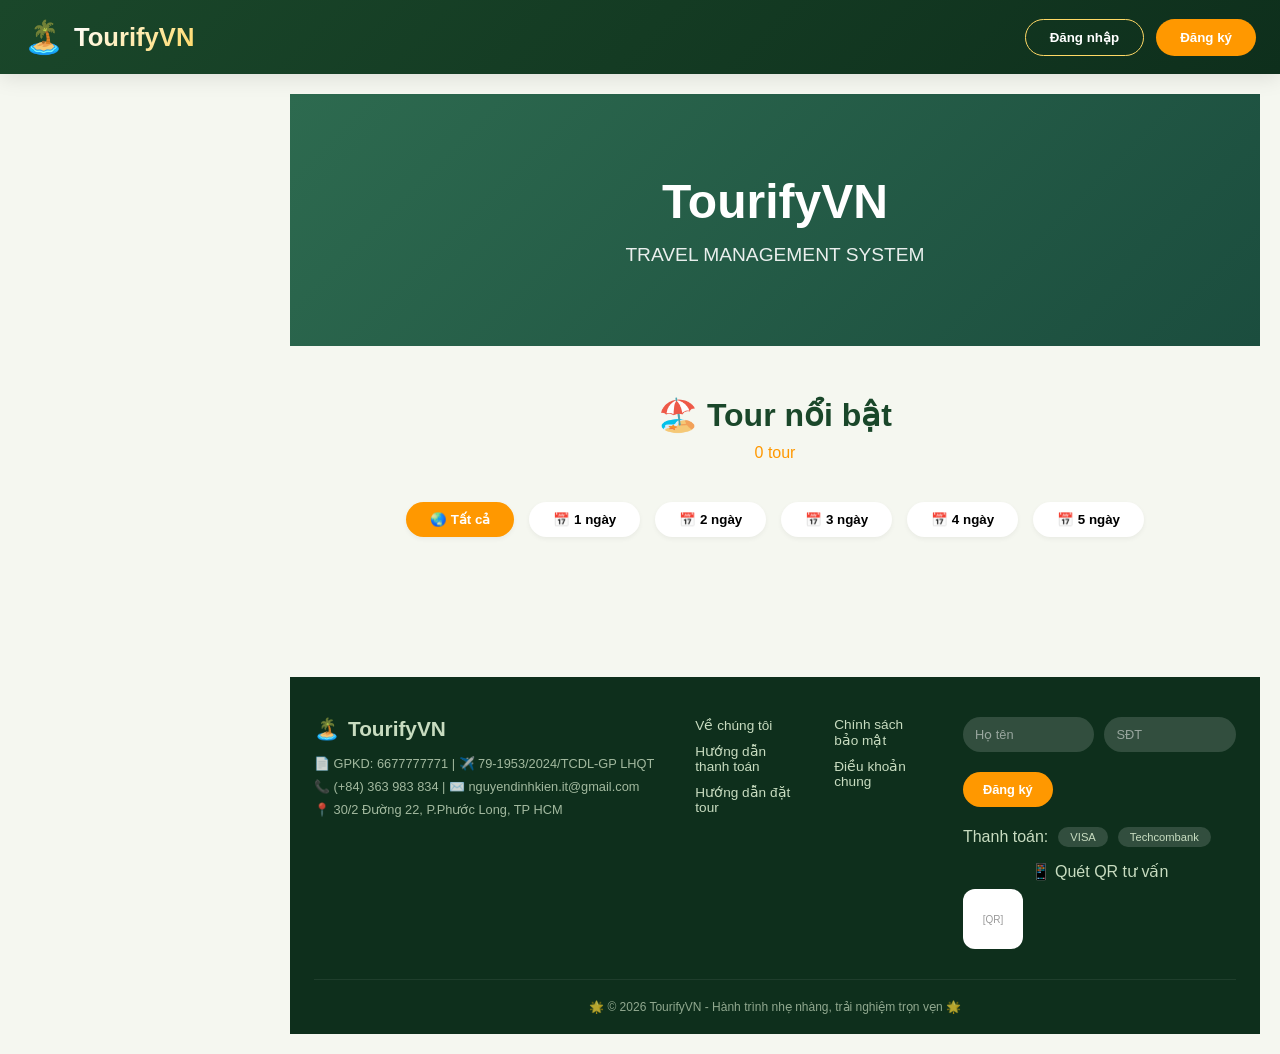
<file: QuanLyDuLich/frotnend/index.html>
<!DOCTYPE html>
<html lang="vi">
<head>
    <meta charset="UTF-8">
    <meta name="viewport" content="width=device-width, initial-scale=1.0">
    <title>Quản lý Du lịch</title>
    <link rel="stylesheet" href="assets/css/style.css">
    <script src="config.js"></script>
</head>
<body>
    <div id="app"></div>
    <script type="module" src="assets/js/app.js"></script>
</body>
</html>
</file>
<file: QuanLyDuLich/frotnend/assets/css/style.css>
* {
  margin: 0;
  padding: 0;
  box-sizing: border-box;
}

body {
  font-family: "Segoe UI", "Roboto", sans-serif;
  background: #f5f7f0;
}

.container {
  max-width: 1300px;
  margin: 0 auto;
  padding: 0 24px;
}

/* Header */
.header {
  background: linear-gradient(135deg, #1a472a, #0e2f1c);
  color: white;
  padding: 18px 0;
  position: sticky;
  top: 0;
  z-index: 100;
  box-shadow: 0 4px 20px rgba(0, 0, 0, 0.1);
}

.header-container {
  display: flex;
  justify-content: space-between;
  align-items: center;
  flex-wrap: wrap;
  gap: 15px;
}

.logo {
  display: flex;
  align-items: center;
  gap: 10px;
  font-size: 1.6rem;
  font-weight: bold;
}

.logo-icon {
  font-size: 2rem;
}

.logo-text {
  background: linear-gradient(135deg, #fff, #ffd966);
  -webkit-background-clip: text;
  background-clip: text;
  color: transparent;
}

/* Auth buttons */
.auth-buttons {
  display: flex;
  gap: 12px;
}

.btn-login,
.btn-register {
  padding: 10px 24px;
  border-radius: 40px;
  font-weight: 600;
  cursor: pointer;
  transition: all 0.2s;
  border: none;
}

.btn-login {
  background: transparent;
  color: white;
  border: 1px solid #ffd966;
}

.btn-login:hover {
  background: #ffd966;
  color: #1a472a;
}

.btn-register {
  background: #ff9800;
  color: white;
}

.btn-register:hover {
  background: #e68900;
  transform: scale(1.02);
}

/* Hero */
.hero {
  background: linear-gradient(135deg, #2d6a4f, #1b4d3e);
  color: white;
  text-align: center;
  padding: 80px 20px;
}

.hero-title {
  font-size: 3rem;
  margin-bottom: 15px;
}

.hero-subtitle {
  font-size: 1.2rem;
  opacity: 0.9;
}

/* Tour section */
.tour-section {
  padding: 50px 0;
}

.section-header {
  text-align: center;
  margin-bottom: 40px;
}

.section-title {
  font-size: 2rem;
  color: #1a472a;
  margin-bottom: 10px;
}

.section-count {
  color: #ff9800;
  font-weight: 500;
}

/* Filter tabs */
.filter-tabs {
  display: flex;
  justify-content: center;
  gap: 15px;
  margin-bottom: 40px;
  flex-wrap: wrap;
}

.filter-btn {
  background: white;
  border: none;
  padding: 10px 24px;
  border-radius: 50px;
  font-weight: 600;
  cursor: pointer;
  transition: all 0.2s;
  box-shadow: 0 2px 5px rgba(0, 0, 0, 0.05);
}

.filter-btn:hover {
  background: #e0e0e0;
}

.filter-btn.active {
  background: #ff9800;
  color: white;
}

/* Tour grid */
.tour-grid {
  display: grid;
  grid-template-columns: repeat(4, 1fr);
  gap: 25px;
}

/* Tour card */
.tour-card {
  background: white;
  border-radius: 24px;
  overflow: hidden;
  box-shadow: 0 10px 25px rgba(0, 0, 0, 0.08);
  transition: transform 0.3s, box-shadow 0.3s;
  cursor: pointer;
}

.tour-card:hover {
  transform: translateY(-5px);
  box-shadow: 0 20px 35px rgba(0, 0, 0, 0.12);
}

.tour-image {
  height: 200px;
  background-size: cover;
  background-position: center;
  position: relative;
}

.tour-badge {
  position: absolute;
  top: 12px;
  right: 12px;
  background: linear-gradient(135deg, #ff6d00, #ff9800);
  color: white;
  padding: 4px 12px;
  border-radius: 20px;
  font-size: 11px;
  font-weight: bold;
}

.tour-content {
  padding: 18px;
}

.tour-title {
  font-size: 1rem;
  font-weight: bold;
  color: #1a472a;
  margin-bottom: 8px;
  line-height: 1.4;
  height: 44px;
  overflow: hidden;
}

.tour-location {
  font-size: 0.8rem;
  color: #888;
  margin-bottom: 10px;
}

.tour-price {
  font-size: 1.2rem;
  font-weight: bold;
  color: #ff9800;
  margin-bottom: 5px;
}

.tour-price small {
  font-size: 0.7rem;
  font-weight: normal;
  color: #888;
}

.tour-days {
  font-size: 0.75rem;
  color: #2d6a4f;
  margin-bottom: 10px;
}

.tour-description {
  font-size: 0.75rem;
  color: #666;
  line-height: 1.5;
  margin-bottom: 15px;
  height: 32px;
  overflow: hidden;
}

.tour-footer {
  display: flex;
  justify-content: space-between;
  align-items: center;
  margin-top: 10px;
  flex-wrap: wrap;
  gap: 8px;
}

.tour-date {
  font-size: 0.7rem;
  color: #888;
}

.btn-detail {
  background: #2d6a4f;
  color: white;
  border: none;
  padding: 6px 12px;
  border-radius: 20px;
  font-size: 0.7rem;
  cursor: pointer;
  transition: background 0.2s;
}

.btn-detail:hover {
  background: #1b4d3e;
}

/* Footer */
.footer {
  background: #0e2f1c;
  color: #c8dcc0;
  padding: 40px 0 20px;
  margin-top: 50px;
}

.footer-content {
  display: grid;
  grid-template-columns: 1.5fr 1fr 1.2fr;
  gap: 40px;
  margin-bottom: 30px;
}

.footer-logo-small {
  display: flex;
  align-items: center;
  gap: 8px;
  font-size: 1.3rem;
  margin-bottom: 15px;
}

.footer-license,
.footer-contact,
.footer-address {
  font-size: 0.8rem;
  margin: 8px 0;
  opacity: 0.8;
}

.footer-links {
  display: flex;
  gap: 40px;
}

.link-group {
  display: flex;
  flex-direction: column;
  gap: 10px;
}

.link-group a {
  color: #c8dcc0;
  text-decoration: none;
  font-size: 0.85rem;
  transition: color 0.2s;
}

.link-group a:hover {
  color: #ff9800;
}

.register-form {
  display: flex;
  flex-wrap: wrap;
  gap: 10px;
  margin-bottom: 20px;
}

.small-input {
  padding: 10px 12px;
  border: none;
  border-radius: 30px;
  background: rgba(255, 255, 255, 0.15);
  color: white;
  font-size: 0.8rem;
  flex: 1;
  min-width: 120px;
}

.small-input::placeholder {
  color: rgba(255, 255, 255, 0.5);
}

.btn-small {
  background: #ff9800;
  color: white;
  border: none;
  padding: 10px 20px;
  border-radius: 30px;
  font-weight: bold;
  cursor: pointer;
  font-size: 0.8rem;
}

.btn-small:hover {
  background: #e68900;
}

.payment-small {
  margin: 15px 0;
  display: flex;
  align-items: center;
  gap: 10px;
  flex-wrap: wrap;
}

.card-badge {
  background: rgba(255, 255, 255, 0.15);
  padding: 4px 12px;
  border-radius: 20px;
  font-size: 0.7rem;
}

.qr-small {
  text-align: center;
}

.qr-box {
  width: 60px;
  height: 60px;
  background: white;
  margin-top: 8px;
  display: flex;
  align-items: center;
  justify-content: center;
  border-radius: 12px;
  font-size: 10px;
  color: #999;
}

.footer-copyright {
  text-align: center;
  padding-top: 20px;
  border-top: 1px solid rgba(255, 255, 255, 0.1);
  font-size: 0.75rem;
  opacity: 0.7;
}

/* Header actions for logged-in */
.header-actions {
  display: flex;
  gap: 12px;
}

.btn-season,
.btn-me,
.btn-logout {
  padding: 10px 20px;
  border-radius: 40px;
  font-weight: 600;
  cursor: pointer;
  transition: all 0.2s;
  border: none;
  font-size: 0.9rem;
}

.btn-season {
  background: #ff9800;
  color: white;
}

.btn-season:hover {
  background: #e68900;
  transform: scale(1.02);
}

.btn-me {
  background: #2d6a4f;
  color: white;
}

.btn-me:hover {
  background: #1b4d3e;
  transform: scale(1.02);
}

.btn-logout {
  background: #a13e3e;
  color: white;
}

.btn-logout:hover {
  background: #8b2e2e;
  transform: scale(1.02);
}

/* Search wrapper */
.search-wrapper {
  display: flex;
  flex-wrap: wrap;
  align-items: center;
  justify-content: center;
  gap: 12px;
  margin: 30px auto 0;
  max-width: 780px;
  background: rgba(255, 255, 255, 0.92);
  backdrop-filter: blur(6px);
  padding: 10px 18px 10px 24px;
  border-radius: 60px;
  box-shadow: 0 8px 30px rgba(0, 0, 0, 0.08);
  border: 1px solid rgba(255, 255, 255, 0.3);
}

.search-box {
  flex: 1 1 240px;
  display: flex;
  align-items: center;
  background: #f1f3f6;
  border-radius: 40px;
  padding: 0 16px;
  transition: 0.25s;
}

.search-box:focus-within {
  background: #ffffff;
  box-shadow: 0 0 0 2px #ff7a2f;
}

.search-box .icon {
  color: #888;
  font-size: 1.1rem;
  margin-right: 8px;
}

.search-box input {
  border: none;
  background: transparent;
  padding: 12px 6px;
  font-size: 1rem;
  width: 100%;
  outline: none;
  color: #1a1a2e;
}

.search-box input::placeholder {
  color: #aaa;
  font-style: italic;
}

.btn-search {
  background: #ff7a2f;
  color: #fff;
  border: none;
  padding: 10px 28px;
  border-radius: 40px;
  font-weight: 600;
  font-size: 0.95rem;
  cursor: pointer;
  transition: background 0.2s, transform 0.1s;
  white-space: nowrap;
}

.btn-search:hover {
  background: #e66a1f;
  transform: scale(1.03);
}

.btn-add-destination {
  background: #2d6a4f;
  color: #fff;
  border: none;
  padding: 10px 22px;
  border-radius: 40px;
  font-weight: 600;
  font-size: 0.95rem;
  cursor: pointer;
  transition: background 0.2s, transform 0.1s;
  white-space: nowrap;
  display: flex;
  align-items: center;
  gap: 6px;
}

.btn-add-destination:hover {
  background: #1e4d38;
  transform: scale(1.03);
}

/* Modal add destination */
.modal-add-destination {
  display: none;
  position: fixed;
  z-index: 999;
  left: 0;
  top: 0;
  width: 100%;
  height: 100%;
  background: rgba(0, 0, 0, 0.5);
  backdrop-filter: blur(3px);
  justify-content: center;
  align-items: center;
}

.modal-add-destination.active {
  display: flex;
}

.modal-add-content {
  background: #fff;
  padding: 32px 40px;
  border-radius: 20px;
  max-width: 450px;
  width: 90%;
  box-shadow: 0 20px 60px rgba(0, 0, 0, 0.3);
  animation: fadeIn 0.3s ease;
}

@keyframes fadeIn {
  from {
    opacity: 0;
    transform: translateY(-30px);
  }
  to {
    opacity: 1;
    transform: translateY(0);
  }
}

.modal-add-content h3 {
  margin-top: 0;
  color: #1a1a2e;
  font-size: 1.5rem;
}

.modal-add-content p {
  color: #555;
  margin-bottom: 20px;
}

.modal-add-content input {
  width: 100%;
  padding: 12px 16px;
  border: 2px solid #ddd;
  border-radius: 12px;
  font-size: 1rem;
  outline: none;
  transition: 0.2s;
  margin-bottom: 16px;
}

.modal-add-content input:focus {
  border-color: #ff7a2f;
}

.modal-actions {
  display: flex;
  gap: 12px;
  justify-content: flex-end;
}

.modal-actions button {
  padding: 10px 24px;
  border-radius: 30px;
  border: none;
  font-weight: 600;
  cursor: pointer;
  transition: 0.2s;
}

.modal-actions .btn-cancel {
  background: #e0e0e0;
  color: #333;
}

.modal-actions .btn-cancel:hover {
  background: #ccc;
}

.modal-actions .btn-confirm {
  background: #ff7a2f;
  color: #fff;
}

.modal-actions .btn-confirm:hover {
  background: #e66a1f;
}

/* Seasonal tours */
.seasonal-tours-section {
  margin-top: 60px;
  padding-top: 40px;
  border-top: 3px dashed #d4e0c4;
}

.seasonal-title {
  text-align: center;
  font-size: 2rem;
  color: #2d6a4f;
  margin-bottom: 30px;
  display: flex;
  align-items: center;
  justify-content: center;
  gap: 15px;
  flex-wrap: wrap;
}

.seasonal-title span {
  background: #2d6a4f;
  color: white;
  padding: 5px 15px;
  border-radius: 50px;
  font-size: 1rem;
}

.months-tour-grid {
  display: grid;
  grid-template-columns: repeat(4, 1fr);
  gap: 25px;
  margin-bottom: 40px;
}

.month-tour-card {
  background: white;
  border-radius: 28px;
  overflow: hidden;
  box-shadow: 0 10px 25px rgba(0, 0, 0, 0.1);
  transition: transform 0.3s;
}

.month-tour-card:hover {
  transform: translateY(-5px);
}

.month-tour-header {
  position: relative;
  height: 160px;
  background-size: cover;
  background-position: center;
  display: flex;
  flex-direction: column;
  justify-content: flex-end;
  padding: 15px;
  color: white;
  text-shadow: 0 1px 5px rgba(0, 0, 0, 0.5);
}

.month-tour-header::after {
  content: "";
  position: absolute;
  top: 0;
  left: 0;
  width: 100%;
  height: 100%;
  background: linear-gradient(to top, rgba(0, 0, 0, 0.7) 0%, rgba(0, 0, 0, 0.1) 100%);
  pointer-events: none;
}

.month-number,
.month-name {
  position: relative;
  z-index: 2;
}

.month-number {
  font-size: 1.8rem;
  font-weight: bold;
}

.month-name {
  font-size: 0.9rem;
  opacity: 0.9;
}

.tour-list {
  padding: 15px;
}

.tour-item {
  padding: 12px 0;
  border-bottom: 1px solid #eee;
  display: flex;
  justify-content: space-between;
  align-items: center;
}

.tour-item:last-child {
  border-bottom: none;
}

.tour-info h4 {
  font-size: 0.95rem;
  color: #2d6a4f;
  margin-bottom: 4px;
}

.tour-info p {
  font-size: 0.75rem;
  color: #888;
}

.view-tour-btn {
  background: #2d6a4f;
  color: white;
  border: none;
  padding: 8px 16px;
  border-radius: 25px;
  font-size: 0.75rem;
  cursor: pointer;
  margin-top: 10px;
  width: 100%;
  transition: 0.2s;
}

.view-tour-btn:hover {
  background: #1b4d3e;
}

/* Modal */
.modal {
  display: none;
  position: fixed;
  top: 0;
  left: 0;
  width: 100%;
  height: 100%;
  background: rgba(0, 0, 0, 0.85);
  backdrop-filter: blur(8px);
  justify-content: center;
  align-items: center;
  z-index: 1000;
}

.modal-content {
  background: #fffef5;
  max-width: 800px;
  width: 90%;
  max-height: 85vh;
  border-radius: 48px;
  padding: 20px;
  overflow-y: auto;
  animation: fadeUp 0.25s ease;
}

.modal-header {
  display: flex;
  align-items: center;
  gap: 15px;
  margin-bottom: 20px;
  padding-bottom: 8px;
  border-bottom: 2px solid #f0e3c6;
}

.modal-back-btn {
  background: #e9e0c7;
  border: none;
  padding: 8px 16px;
  border-radius: 50px;
  font-weight: bold;
  cursor: pointer;
}

.modal-header h2 {
  font-size: 1.5rem;
  color: #2c6e2c;
  flex: 1;
}

.tour-detail-card {
  background: #fdf8ed;
  border-radius: 32px;
  padding: 20px;
  margin-bottom: 20px;
  border: 1px solid #f0e3c6;
}

.tour-name-large {
  font-size: 1.6rem;
  font-weight: 800;
  color: #bc6f1a;
  margin-bottom: 10px;
}

.tour-meta {
  display: flex;
  gap: 20px;
  flex-wrap: wrap;
  margin-bottom: 15px;
  padding-bottom: 15px;
  border-bottom: 1px dashed #e0cfaa;
}

.tour-meta span {
  background: #e8e0c8;
  padding: 5px 12px;
  border-radius: 30px;
  font-size: 0.85rem;
}

.tour-price-large {
  font-size: 1.8rem;
  font-weight: bold;
  color: #e65100;
  margin: 15px 0;
}

.tour-description {
  line-height: 1.6;
  margin-bottom: 15px;
  color: #333;
}

.tour-schedule {
  background: white;
  border-radius: 20px;
  padding: 15px;
  margin: 15px 0;
}

.tour-schedule h4 {
  color: #2d6a4f;
  margin-bottom: 10px;
}

.schedule-item {
  display: flex;
  gap: 15px;
  padding: 10px 0;
  border-bottom: 1px solid #eee;
}

.schedule-day {
  font-weight: bold;
  color: #ff9800;
  min-width: 70px;
}

.book-tour-btn {
  background: linear-gradient(135deg, #ff9800, #ffb74d);
  color: white;
  border: none;
  padding: 14px 30px;
  border-radius: 50px;
  font-size: 1.1rem;
  font-weight: bold;
  cursor: pointer;
  width: 100%;
  margin-top: 15px;
}

.close-modal {
  background: #4f6b3e;
  color: white;
  border: none;
  padding: 12px 30px;
  border-radius: 50px;
  font-size: 1rem;
  font-weight: bold;
  margin-top: 20px;
  cursor: pointer;
  width: 100%;
}

@keyframes fadeUp {
  from {
    opacity: 0;
    transform: translateY(30px);
  }
  to {
    opacity: 1;
    transform: translateY(0);
  }
}

/* Responsive */
@media (max-width: 1100px) {
  .tour-grid,
  .months-tour-grid {
    grid-template-columns: repeat(3, 1fr);
  }
}

@media (max-width: 850px) {
  .tour-grid,
  .months-tour-grid {
    grid-template-columns: repeat(2, 1fr);
  }
  .footer-content {
    grid-template-columns: 1fr;
    gap: 30px;
  }
  .footer-links {
    flex-direction: column;
    gap: 15px;
  }
}

@media (max-width: 550px) {
  .tour-grid,
  .months-tour-grid {
    grid-template-columns: 1fr;
  }
  .filter-tabs {
    gap: 8px;
  }
  .filter-btn {
    padding: 6px 16px;
    font-size: 0.8rem;
  }
  .hero-title {
    font-size: 2rem;
  }
  .header-actions {
    gap: 8px;
  }
  .btn-season,
  .btn-me,
  .btn-logout {
    padding: 6px 12px;
    font-size: 0.75rem;
  }
}

/* Admin Styles */
#sidebar {
  background: #0e2f1c;
  width: 250px;
  padding: 20px;
  height: 100vh;
  position: fixed;
  top: 70px;
}

#sidebar ul {
  list-style: none;
}

#sidebar ul li a {
  display: block;
  color: #c8dcc0;
  text-decoration: none;
  padding: 12px 16px;
  border-radius: 12px;
  margin-bottom: 8px;
  transition: background 0.2s;
}

#sidebar ul li a:hover {
  background: #2d6a4f;
}

#main-content {
  margin-left: 270px;
  padding: 20px;
}

table {
  width: 100%;
  border-collapse: collapse;
  background: white;
  border-radius: 20px;
  overflow: hidden;
  box-shadow: 0 10px 25px rgba(0, 0, 0, 0.08);
}

th, td {
  padding: 16px;
  text-align: left;
  border-bottom: 1px solid #eee;
}

th {
  background: #1a472a;
  color: white;
}

.btn-primary {
  background: #ff9800;
  color: white;
  border: none;
  padding: 8px 16px;
  border-radius: 12px;
  cursor: pointer;
}

.btn-danger {
  background: #a13e3e;
  color: white;
  border: none;
  padding: 8px 16px;
  border-radius: 12px;
  cursor: pointer;
}

.btn-warning {
  background: #ffc107;
  color: #333;
  border: none;
  padding: 8px 16px;
  border-radius: 12px;
  cursor: pointer;
}

input, textarea, select {
  padding: 10px;
  border: 1px solid #ddd;
  border-radius: 12px;
  margin-bottom: 10px;
  width: 100%;
}
</file>
